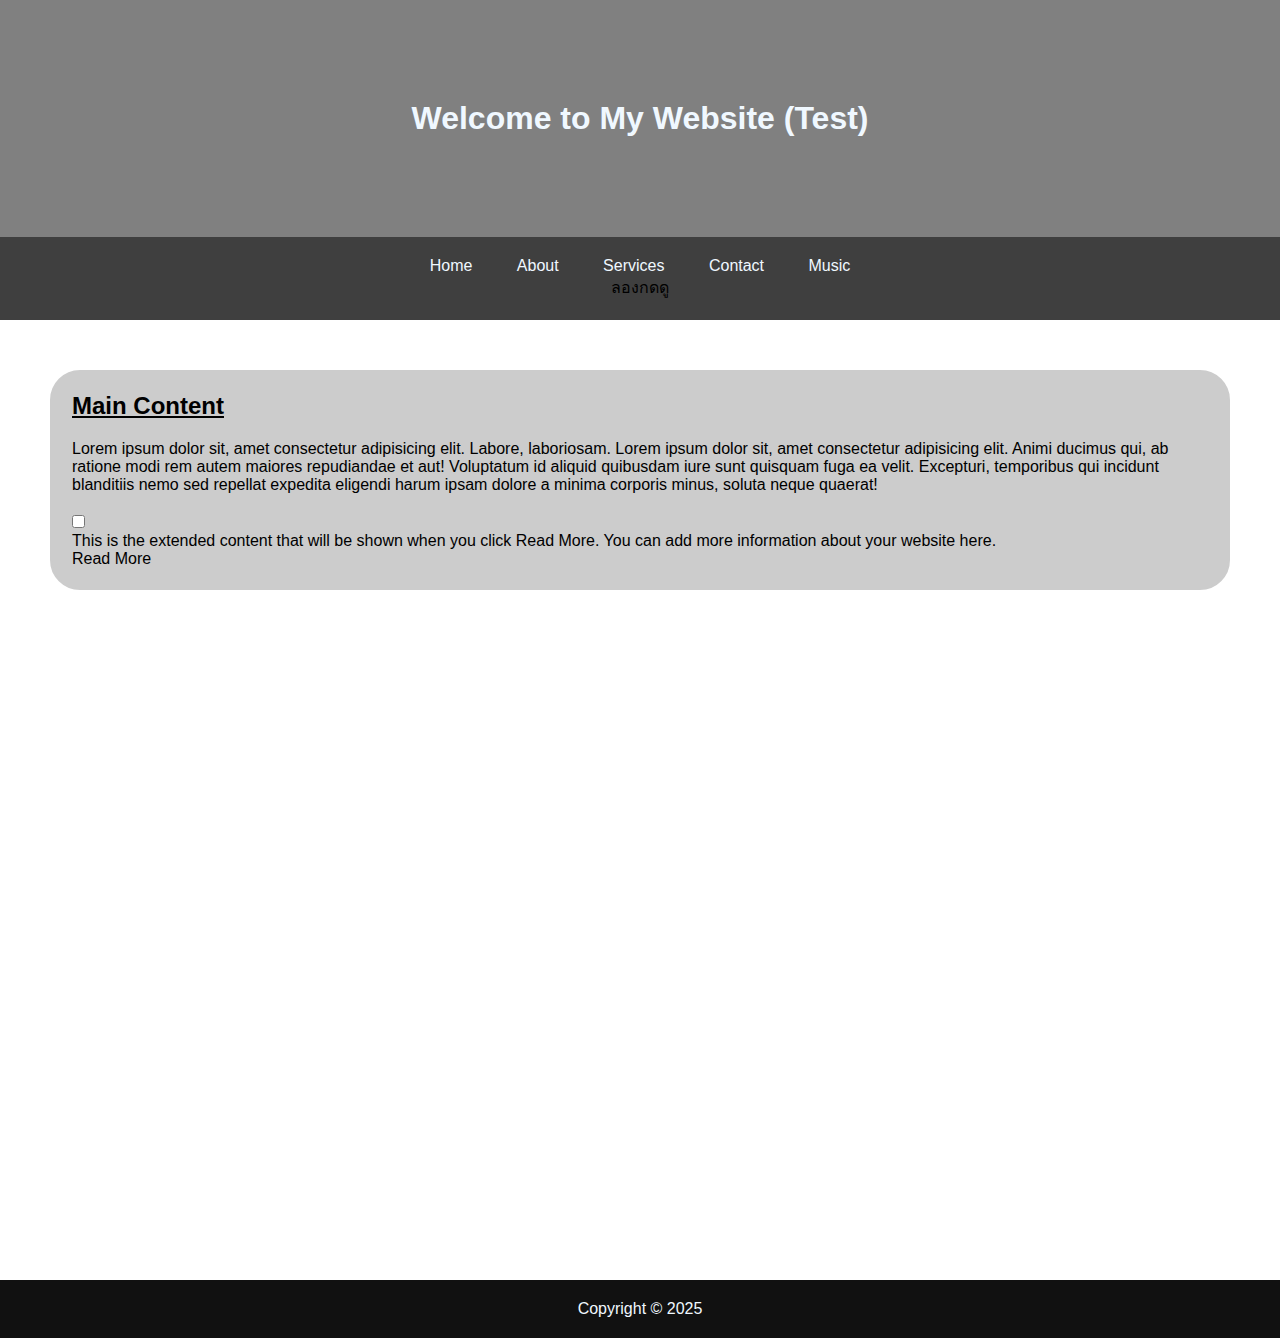
<file: index.html>
<!DOCTYPE html>
<html lang="en">
<head>
    <meta charset="UTF-8">
    <meta name="viewport" content="width=device-width, initial-scale=1.0">
    <title>Home-Test</title>
    <link rel="stylesheet" href="Hstyle.css">
</head>
<body>
    
    <header>
        <h1>Welcome to My Website (Test)</h1>
    </header>
    
    <nav>
        <a href="#">Home</a>
        <a href="About.html">About</a>
        <a href="Services.html">Services</a>
        <a href="Contact.html">Contact</a>
        <a href="Music.html">Music</a>
        <p>ลองกดดู</p>
    </nav>

    <main>
        <section class="main-container">
            <h2 class="main-title">Main Content</h2>
            <p class="main-info">Lorem ipsum dolor sit, amet consectetur adipisicing elit. Labore, laboriosam. Lorem ipsum dolor sit, amet consectetur adipisicing elit. Animi ducimus qui, ab ratione modi rem autem maiores repudiandae et aut! Voluptatum id aliquid quibusdam iure sunt quisquam fuga ea velit. Excepturi, temporibus qui incidunt blanditiis nemo sed repellat expedita eligendi harum ipsam dolore a minima corporis minus, soluta neque quaerat!</p>
            <input type="checkbox" id="readmore" class="readmore">
            <div class="moretext">
                <p>This is the extended content that will be shown when you click Read More. You can add more information about your website here.</p>
            </div>
            <label for="readmore" class="readmore-label">Read More</label>

        </section>
    </main>

    <footer>
        <p>    
            Copyright © 2025
        </p>
    </footer>
</body>
</html>
</file>
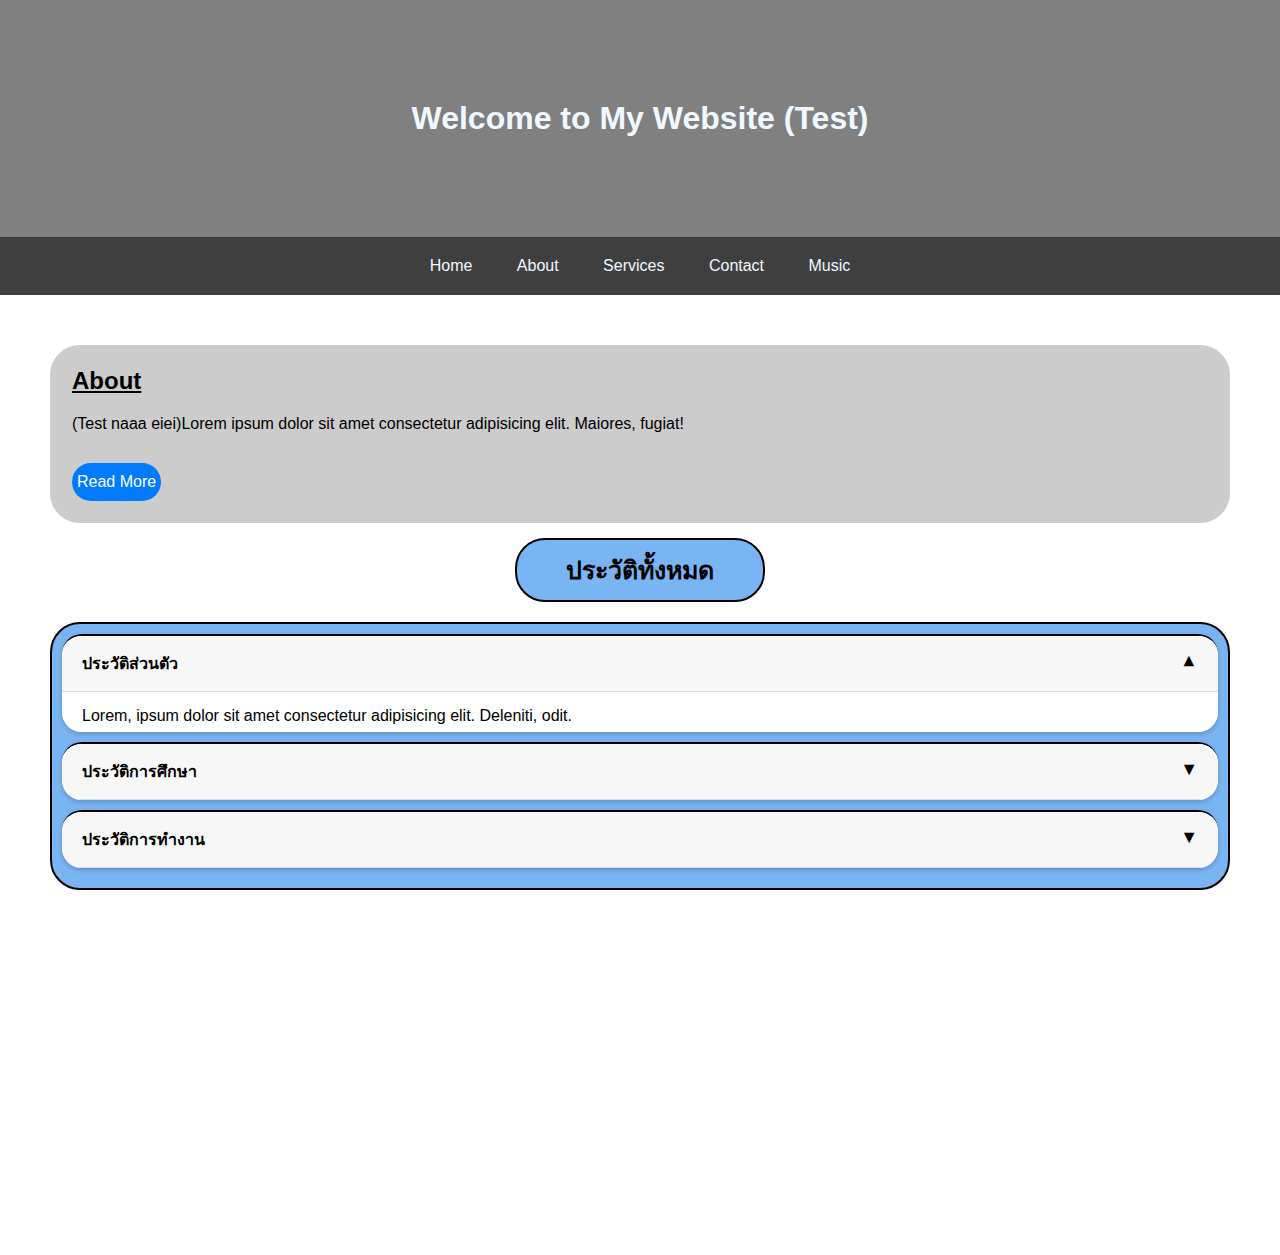
<file: About.html>
<!DOCTYPE html>
<html lang="en">
<head>
    <meta charset="UTF-8">
    <meta name="viewport" content="width=device-width, initial-scale=1.0">
    <title>About-Test</title>
    <link rel="stylesheet" href="Astyle.css">
</head>
<body>

    <header>
        <h1>Welcome to My Website (Test)</h1>
    </header>
    
    <nav>
        <a href="index.html">Home</a>
        <a href="#">About</a>
        <a href="Services.html">Services</a>
        <a href="Contact.html">Contact</a>
        <a href="Music.html">Music</a>
    </nav>
    
    <main>
        <section class="about-container">
            <h2 class="about-title">About</h2>
            <p class="about-info">(Test naaa eiei)Lorem ipsum dolor sit amet consectetur adipisicing elit. Maiores, fugiat!</p>
            <!-- <a href="" class="about-btn">Read More</a> -->
             <input type="checkbox" id="readmore" class="readmore">
            <div class="moretext">
                <p>(เว็บ 2)This is the extended content that will be shown when you click Read More. You can add more information about your website here.</p>
            </div>
            <label for="readmore" class="readmore-label">Read More</label>
        </section>
        
        <h2 style="text-align: center;" class="tobtang1" >ประวัติทั้งหมด</h2>
        <div class="tobtang" class="accordion-container" >
            
            <div class="accordion">
                <input type="checkbox" name="accordion" id="q1" checked>
                <label for="q1">ประวัติส่วนตัว</label>
                <div class="content">
                    <p>Lorem, ipsum dolor sit amet consectetur adipisicing elit. Deleniti, odit.</p>
                </div>
            </div>

            <div class="accordion">
                <input type="checkbox" name="accordion" id="q2" >
                <label for="q2">ประวัติการศึกษา</label>
                <div class="content">
                    <p>Lorem ipsum dolor sit, amet consectetur adipisicing elit. Explicabo, tenetur.</p>
                </div>
            </div>

            <div class="accordion">
                <input type="checkbox" name="accordion" id="q3">
                <label for="q3">ประวัติการทำงาน</label>
                <div class="content">
                    <p>Lorem ipsum dolor sit amet, consectetur adipisicing elit. Totam.</p>
                </div>
            </div>

        </div>
    </main>


</body>
</html>
</file>
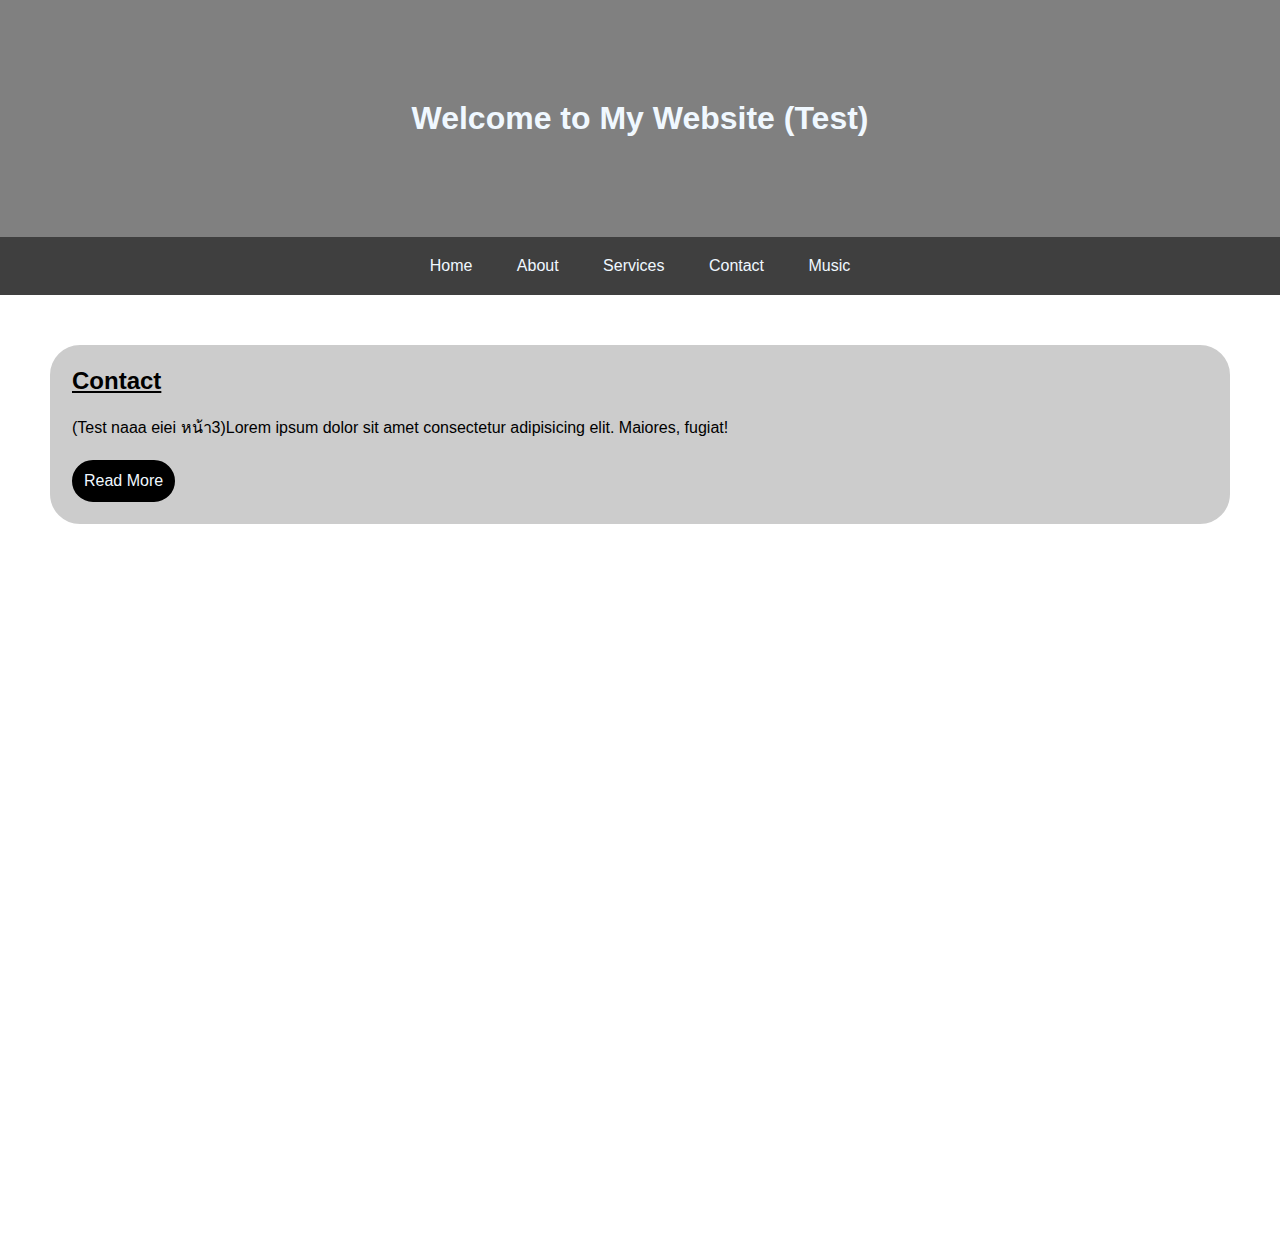
<file: Contact.html>
<!DOCTYPE html>
<html lang="en">
<head>
    <meta charset="UTF-8">
    <meta name="viewport" content="width=device-width, initial-scale=1.0">
    <title>Contact-Test</title>
    <link rel="stylesheet" href="Cstyle.css">
</head>
<body>

    <header>
        <h1>Welcome to My Website (Test)</h1>
    </header>
    
    <nav>
        <a href="Home.html">Home</a>
        <a href="About.html">About</a>
        <a href="Services.html">Services</a>
        <a href="#">Contact</a>
        <a href="Music.html">Music</a>
        
    </nav>
    
    <main>
        <section class="con-container">
            <h2 class="con-title">Contact</h2>
            <p class="con-info">(Test naaa eiei หน้า3)Lorem ipsum dolor sit amet consectetur adipisicing elit. Maiores, fugiat!</p>
            <a href="" class="con-btn">Read More</a>
        </section>
    </main>


</body>
</html>
</file>
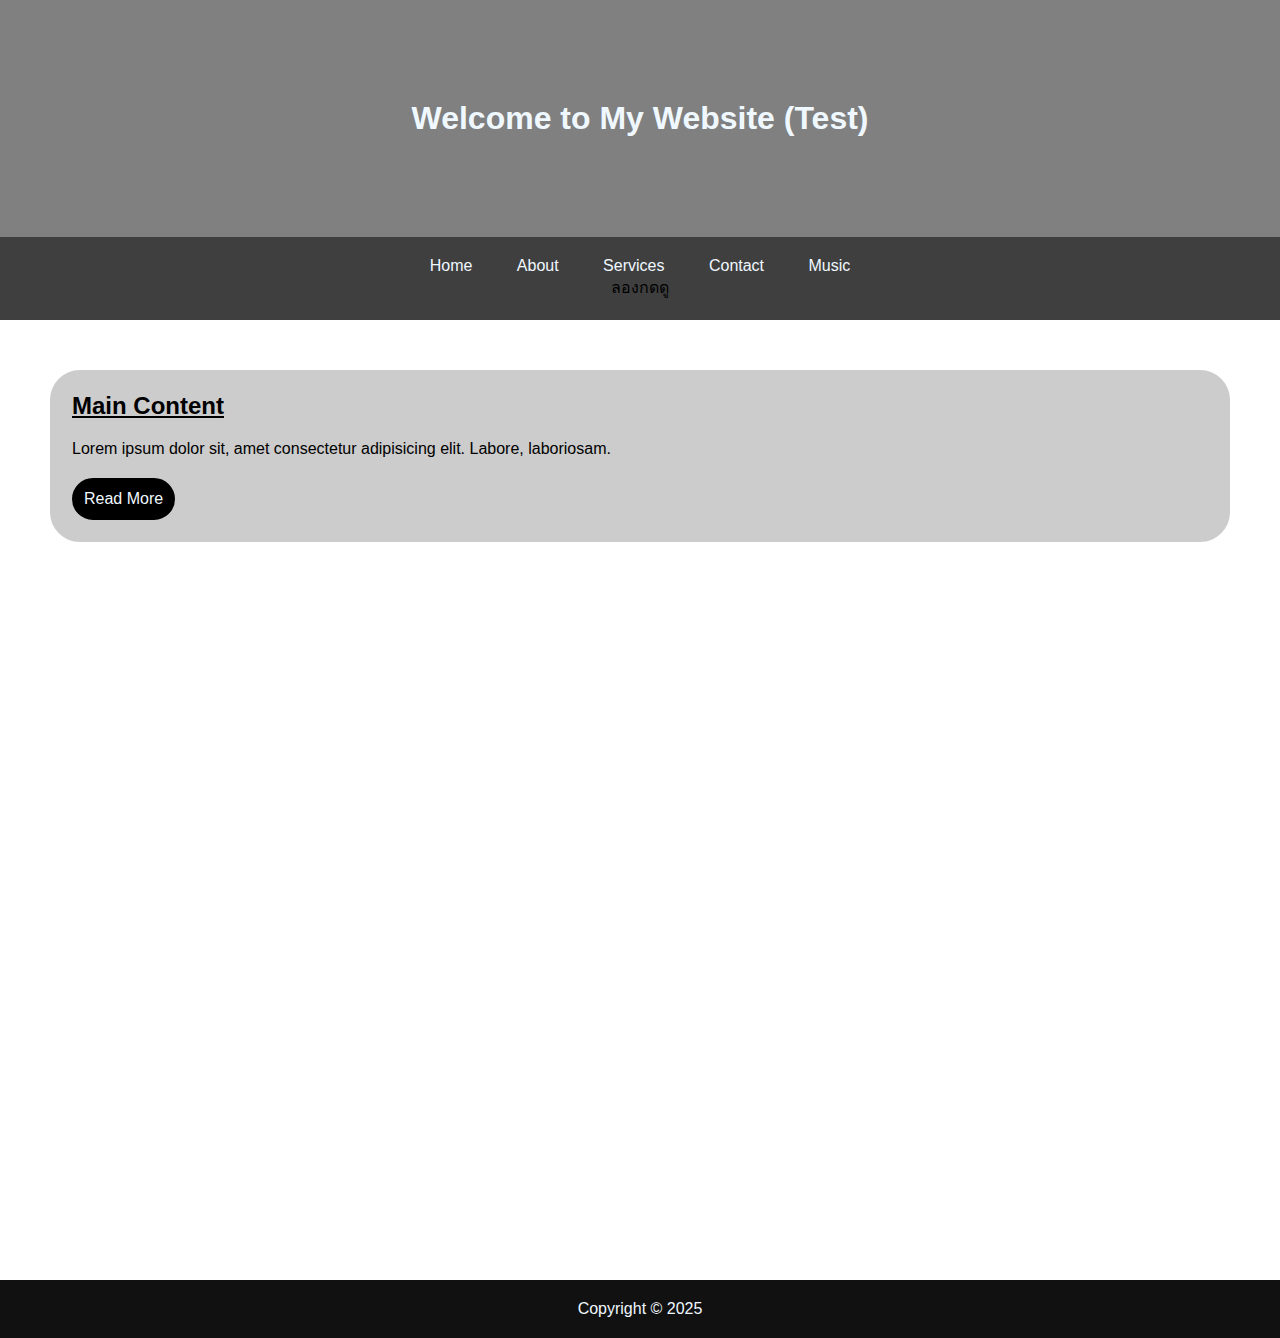
<file: Home.html>
<!DOCTYPE html>
<html lang="en">
<head>
    <meta charset="UTF-8">
    <meta name="viewport" content="width=device-width, initial-scale=1.0">
    <title>Home-Test</title>
    <link rel="stylesheet" href="Hstyle.css">
</head>
<body>
    
    <header>
        <h1>Welcome to My Website (Test)</h1>
    </header>
    
    <nav>
        <a href="#">Home</a>
        <a href="About.html">About</a>
        <a href="Services.html">Services</a>
        <a href="Contact.html">Contact</a>
        <a href="Music.html">Music</a>
        <p>ลองกดดู</p>
    </nav>

    <main>
        <section class="main-container">
            <h2 class="main-title">Main Content</h2>
            <p class="main-info">Lorem ipsum dolor sit, amet consectetur adipisicing elit. Labore, laboriosam.</p>
            <a href="#" class="main-btn">Read More</a>
        </section>
    </main>

    <footer>
        <p>    
            Copyright © 2025
        </p>
    </footer>
</body>
</html>
</file>
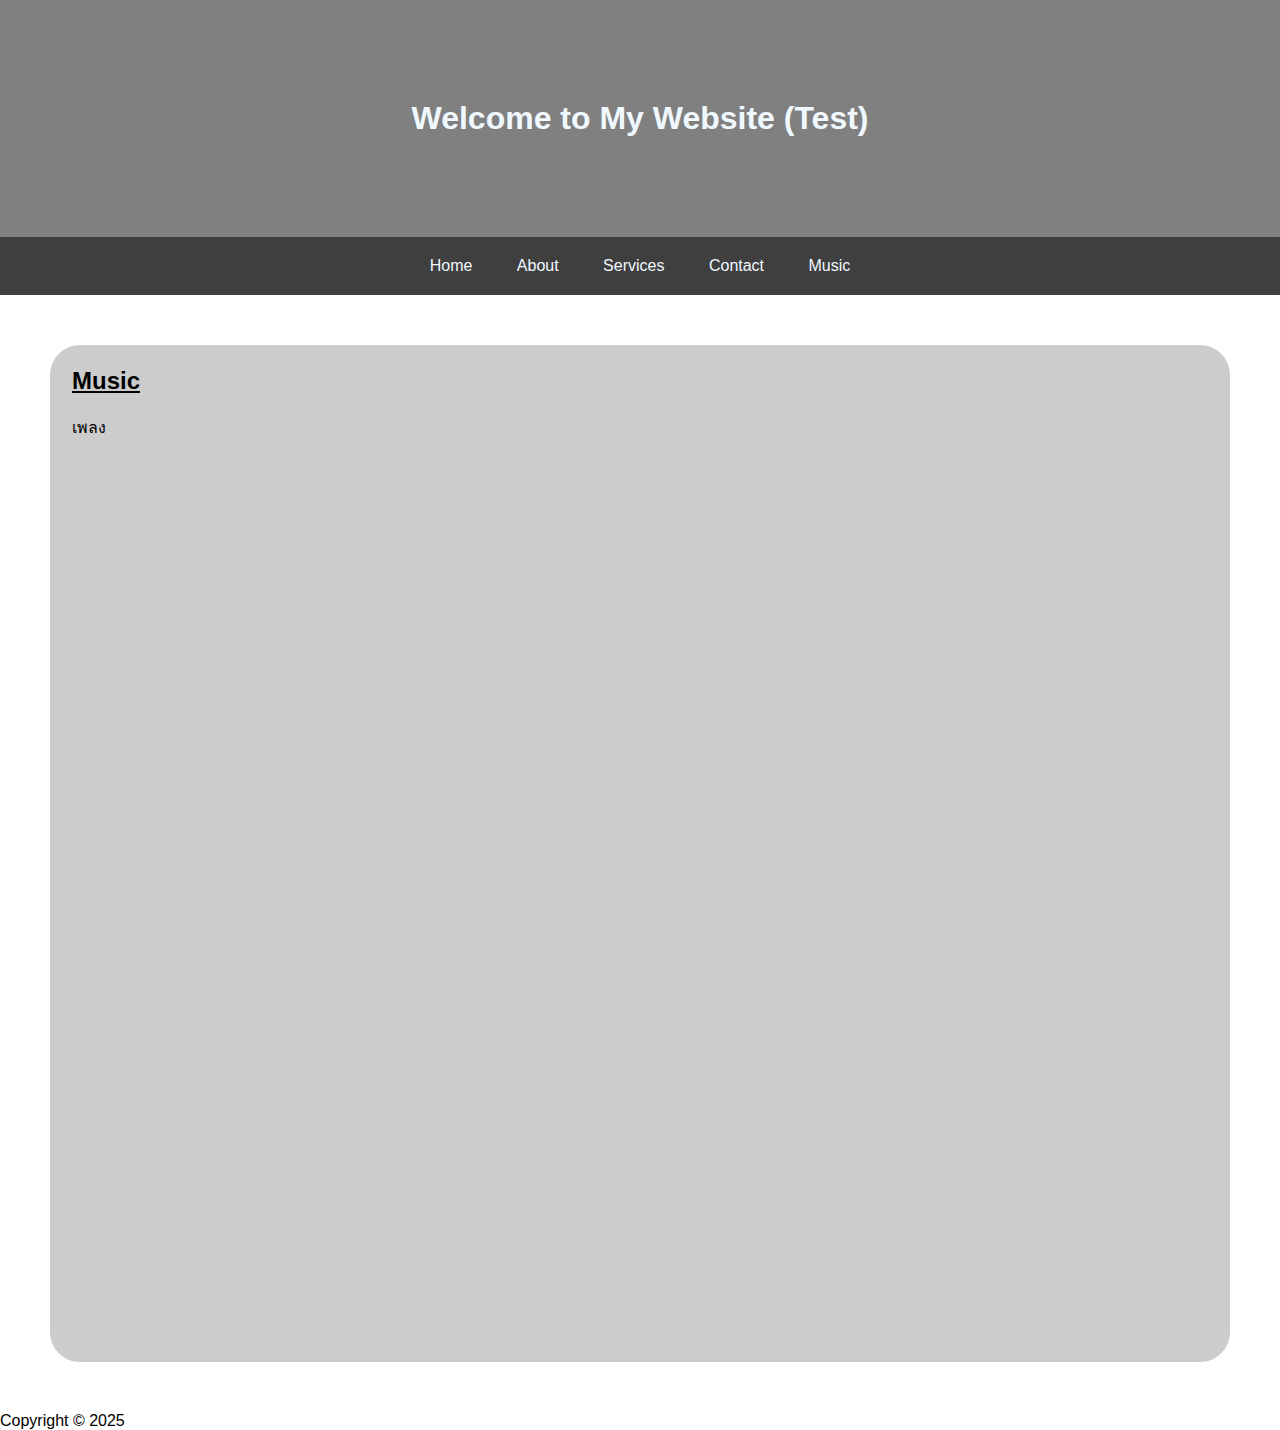
<file: Music.html>
<!DOCTYPE html>
<html lang="en">
<head>
    <meta charset="UTF-8">
    <meta name="viewport" content="width=device-width, initial-scale=1.0">
    <title>Music</title>
    <link rel="stylesheet" href="Music.css">
</head>
<body>
    
    <header>
        <h1>Welcome to My Website (Test)</h1>
    </header>
    
    <nav>
        <a href="Home.html">Home</a>
        <a href="About.html">About</a>
        <a href="Services.html">Services</a>
        <a href="Contact.html">Contact</a>
        <a href="#">Music</a>
    </nav>

    <main>
        <section class="music-container">
            <h2 class="music-title">Music</h2>
            <p class="music-info">เพลง</p>
            <!-- <audio src="https://open.spotify.com/track/5bvgLLWn7IFu6mOa46XaoV?si=986819bb4ac8436d" controls type="audio">กดได้มั้ย</audio> -->
            <iframe style="border-radius:12px" src="https://open.spotify.com/embed/artist/1qAOsY7jv9GFTv4HoVof5P?utm_source=generator" width="100%" height="152" frameBorder="0" allowfullscreen="" allow="autoplay; clipboard-write; encrypted-media; fullscreen; picture-in-picture" loading="lazy"></iframe>
            <iframe style="border-radius:12px" src="https://open.spotify.com/embed/album/4coQexHVw0mE8IdrHbeF09?utm_source=generator" width="100%" height="152" frameBorder="0" allowfullscreen="" allow="autoplay; clipboard-write; encrypted-media; fullscreen; picture-in-picture" loading="lazy"></iframe>
            <iframe style="border-radius:12px" src="https://open.spotify.com/embed/artist/1ssEwBiz4ZKrbgR6o8vOeg?utm_source=generator&theme=0" width="100%" height="152" frameBorder="0" allowfullscreen="" allow="autoplay; clipboard-write; encrypted-media; fullscreen; picture-in-picture" loading="lazy"></iframe>
            <iframe style="border-radius:12px" src="https://open.spotify.com/embed/track/4njC4CPPqAQZ5bo6eEjP0e?utm_source=generator" width="100%" height="152" frameBorder="0" allowfullscreen="" allow="autoplay; clipboard-write; encrypted-media; fullscreen; picture-in-picture" loading="lazy"></iframe>
            <iframe style="border-radius:12px" src="https://open.spotify.com/embed/track/5bvgLLWn7IFu6mOa46XaoV?utm_source=generator" width="100%" height="152" frameBorder="0" allowfullscreen="" allow="autoplay; clipboard-write; encrypted-media; fullscreen; picture-in-picture" loading="lazy"></iframe>
            <!-- <a href="#" class="music-btn">Read More</a> -->
        </section>
    </main>

    <footer>
        <p>    
            Copyright © 2025
        </p>
    </footer>

</body>
</html>
</file>
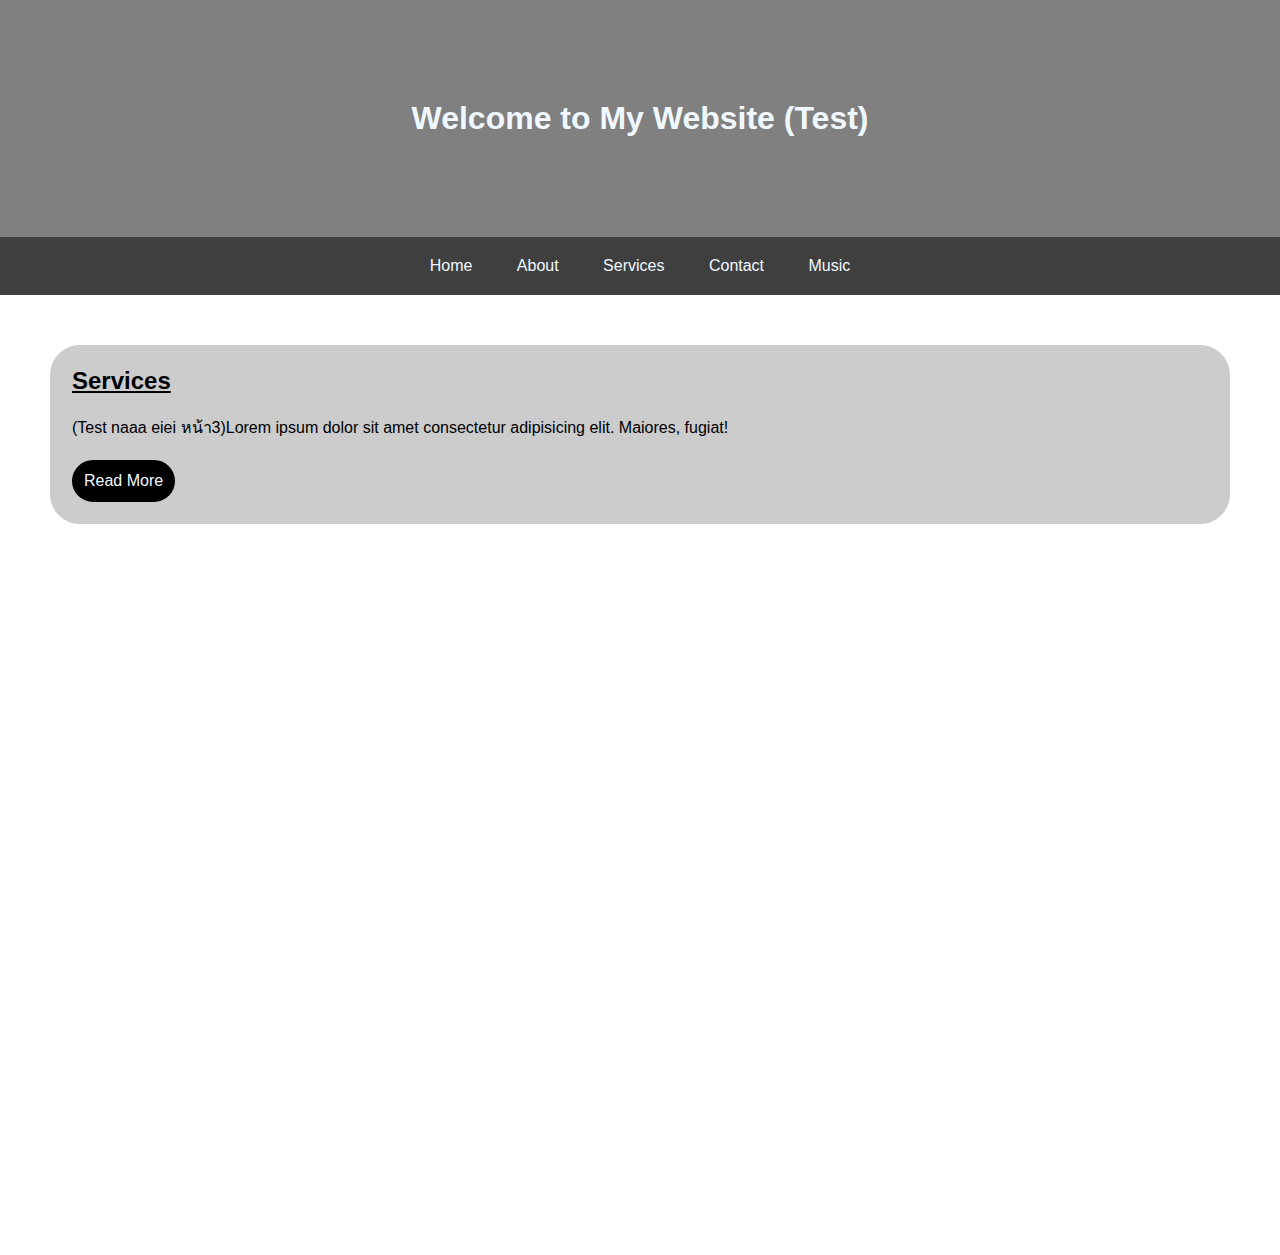
<file: Services.html>
<!DOCTYPE html>
<html lang="en">
<head>
    <meta charset="UTF-8">
    <meta name="viewport" content="width=device-width, initial-scale=1.0">
    <title>Services-Test</title>
    <link rel="stylesheet" href="Sstyle.css">
</head>
<body>

    <header>
        <h1>Welcome to My Website (Test)</h1>
    </header>
    
    <nav>
        <a href="index.html">Home</a>
        <a href="About.html">About</a>
        <a href="#">Services</a>
        <a href="Contact.html">Contact</a>
        <a href="Music.html">Music</a>
    </nav>
    
    <main>
        <section class="ser-container">
            <h2 class="ser-title">Services</h2>
            <p class="ser-info">(Test naaa eiei หน้า3)Lorem ipsum dolor sit amet consectetur adipisicing elit. Maiores, fugiat!</p>
            <a href="" class="ser-btn">Read More</a>
        </section>
    </main>


</body>
</html>
</file>
<file: Hstyle.css>
*{
    margin: 0;
    padding: 0;
    box-sizing: border-box;
}

body{
    font-family: Arial, Helvetica, sans-serif;
}

header{
    background-color: grey;
    color: aliceblue;
    padding: 100px 0;
    text-align: center;
}

nav {
    background-color: rgb(63, 63, 63);
    padding: 20px;
    text-align: center;
    a{
        color: aliceblue;
        text-decoration: none;
        padding:  0px 20px;
    }
}

main{
    padding: 50px;
    height: 960px;
    
    .main-container{
        background-color: #ccc;
        padding: 20px;
        border: 2px solid #ccc;
        border-radius: 30px;
        .main-title{
            text-decoration: underline;
        }
        .main-info{
            margin: 20px 0;
        }
        .main-btn{
            background-color: black;
            color: aliceblue;
            padding: 10px;
            border: 2px solid #000;
        border-radius: 30px;
            text-decoration: none;
            display: inline-block;
        }
    }
}

footer{
    background-color:#111 ;
    padding: 20px;
    color: aliceblue;
    text-align: center;
}
</file>
<file: Astyle.css>
*{
    margin: 0;
    padding: 0;
    box-sizing: border-box;
}

body{
    font-family: Arial, Helvetica, sans-serif;
}

header{
    background-color: grey;
    color: aliceblue;
    padding: 100px 0;
    text-align: center;
}

nav {
    background-color: rgb(63, 63, 63);
    padding: 20px;
    text-align: center;
    a{
        color: aliceblue;
        text-decoration: none;
        padding:  0px 20px;
    }
}

main{
    padding: 50px;
    height: 960px;
    
    .about-container{
        background-color: #ccc;
        padding: 20px;
        border: 2px solid #ccc;
        border-radius: 30px;
        .about-title{
            text-decoration: underline;
        }
        .about-info{
            margin: 20px 0;
        }
        .about-btn{
            background-color: black;
            color: aliceblue;
            padding: 10px;
            border: 2px solid #000;
        border-radius: 30px;
            text-decoration: none;
            display: inline-block;
        
        }
        /* ทำreadmore */
        .readmore{
            display: none;
            
        }
        .moretext{
            max-height: 0;
            overflow: hidden;
            /* display: none; */
            /* margin-top: 10px; */
            transition: max-height 2s ease;
            
        }
        .readmore:checked ~ .moretext{
            /* display: block; */
            max-height: 70px;
            
        }
        .readmore-label{
            display: inline-block;
            margin-top: 10px;
            padding: 10px 5px;
            background-color: #007bff;
            color: white;
            border-radius: 30px;
            cursor: pointer;
            transition: background-color 1s;
            
        }
        .readmore-label:hover{
            background-color: #ff000098;
        }
        

        
    }
    /* ประวัติทำในกล่อง main ได้แต่ อยู่ที่ acc ที่ทำอยู่ในกล่องไหน ก็เอาโค้ดใส่กล่องนั้น */
    .tobtang{
        background-color: #79b4f3;
        padding: 10px;
        margin-top: 20px;
        border: 2px solid black;
        border-radius: 30px;
    }
    .tobtang1{
        background-color: #79b4f3;
        padding: 10px;
        margin: 15px auto ;
        
        border: 2px solid black;
        border-radius: 30px;
        font-size: 25px;
        width: 250px;
        
    }
    .accordion-container{
            width: 600px;
            max-width: 600px;
            margin: auto;
        }
        .accordion{
            background-color: #fff;
            border-radius: 20px;
            margin-bottom: 10px;
            overflow: hidden;
            border-top: 2px solid black;
            box-shadow: 0 2px 5px rgba(0,0,0,0.2);
        }
        input[type="checkbox"]{
            display: none;           
        }
        .accordion label{
            display: block;
            padding: 15px 20px;
            font-weight: bold;
            cursor: pointer;
            position: relative;
            background-color: #f7f7f7;
            border-bottom: 1px solid #ddd;
            transition: all 1s ease;
        }
        .accordion label:hover{
            background: #e6e6e6;
        }
        .accordion label::after{
            content: "▼";
            position: absolute;
            right: 20px;
            font-size: 18px;
            transition: transform 1s; 
        }

        input[type="checkbox"]:checked + label::after{
            transform: rotate(180deg);
        }

        .content{
            max-height: 0;
            /* transform: scaleY(0); */
            /* transform-origin: top; */
            overflow: hidden;
            padding: 0 20px;
            background-color: #fff;
            transition: max-height 1.6s ease,padding 1.5s;
        }

        input[type="checkbox"]:checked+label+.content{
            max-height: 40px;
            padding: 15px 20px;
            /* transform: scaleY(1); */
        }
}
</file>
<file: Cstyle.css>
*{
    margin: 0;
    padding: 0;
    box-sizing: border-box;
}

body{
    font-family: Arial, Helvetica, sans-serif;
}

header{
    background-color: grey;
    color: aliceblue;
    padding: 100px 0;
    text-align: center;
}

nav {
    background-color: rgb(63, 63, 63);
    padding: 20px;
    text-align: center;
    a{
        color: aliceblue;
        text-decoration: none;
        padding:  0px 20px;
    }
}

main{
    padding: 50px;
    height: 960px;
    
    .con-container{
        background-color: #ccc;
        padding: 20px;
        border: 2px solid #ccc;
        border-radius: 30px;
        .con-title{
            text-decoration: underline;
        }
        .con-info{
            margin: 20px 0;
        }
        .con-btn{
            background-color: black;
            color: aliceblue;
            padding: 10px;
            border: 2px solid #000;
        border-radius: 30px;
            text-decoration: none;
            display: inline-block;
        }
    }
}
</file>
<file: Music.css>
*{
    margin: 0;
    padding: 0;
    box-sizing: border-box;
}

body{
    font-family: Arial, Helvetica, sans-serif;
}

header{
    background-color: grey;
    color: aliceblue;
    padding: 100px 0;
    text-align: center;
}

nav {
    background-color: rgb(63, 63, 63);
    padding: 20px;
    text-align: center;
    a{
        color: aliceblue;
        text-decoration: none;
        padding:  0px 20px;
    }
}

main{
    padding: 50px;
    height: auto;
    
    .music-container{
        background-color: #ccc;
        padding: 20px;
        border: 2px solid #ccc;
        border-radius: 30px;
        .music-title{
            text-decoration: underline;
        }
        .music-info{
            margin: 20px 0;
        }
        .music-btn{
            background-color: black;
            color: aliceblue;
            padding: 10px;
            border: 2px solid #000;
        border-radius: 30px;
            text-decoration: none;
            display: inline-block;
        }
        iframe{
            margin:20px 0 0 0;
        }
    }
    
}
</file>
<file: Sstyle.css>
*{
    margin: 0;
    padding: 0;
    box-sizing: border-box;
}

body{
    font-family: Arial, Helvetica, sans-serif;
}

header{
    background-color: grey;
    color: aliceblue;
    padding: 100px 0;
    text-align: center;
}

nav {
    background-color: rgb(63, 63, 63);
    padding: 20px;
    text-align: center;
    a{
        color: aliceblue;
        text-decoration: none;
        padding:  0px 20px;
    }
}

main{
    padding: 50px;
    height: 960px;
    
    .ser-container{
        background-color: #ccc;
        padding: 20px;
        border: 2px solid #ccc;
        border-radius: 30px;
        .ser-title{
            text-decoration: underline;
        }
        .ser-info{
            margin: 20px 0;
        }
        .ser-btn{
            background-color: black;
            color: aliceblue;
            padding: 10px;
            border: 2px solid #000;
        border-radius: 30px;
            text-decoration: none;
            display: inline-block;
        }
    }
}
</file>
